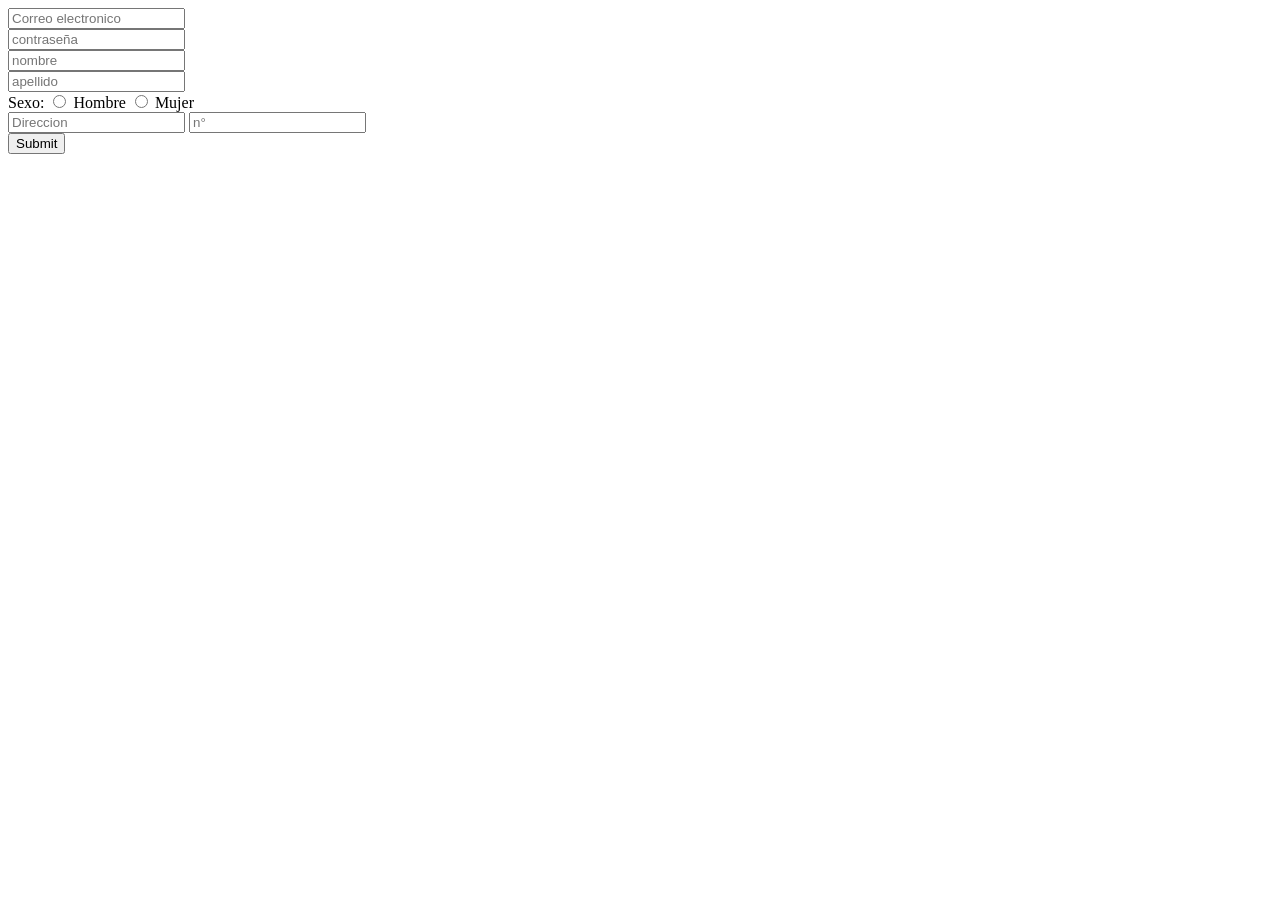
<file: index.html>
<!DOCTYPE html>
<html lang="en">
<head>
    <meta charset="UTF-8">
    <meta name="viewport" content="width=device-width, initial-scale=1.0">
    <meta http-equiv="X-UA-Compatible" content="ie=edge">
    <title>Recrea</title>
</head>
<body>
    
    <form action="php/registro_vec.php" method="POST">
        <input type="email" value="" name="email" placeholder="Correo electronico"><br>
        <input type="password" value="" name="clave" placeholder="contraseña"><br>
        <input type="text" value="" name="nombre" placeholder="nombre"><br>
        <input type="text" value="" name="apellido" placeholder="apellido"><br>
        <label>Sexo:</label>
            <input type="radio" name="hm" value="h"> Hombre
            <input type="radio" name="hm" value="m"> Mujer<br>
        
        <input type="text" name="direccion" id="" placeholder="Direccion">
        <input type="number" name="numero" id="" placeholder="n°"><br>
        <input type="submit" name="" id="">
    </form>
</body>
</html>
</file>
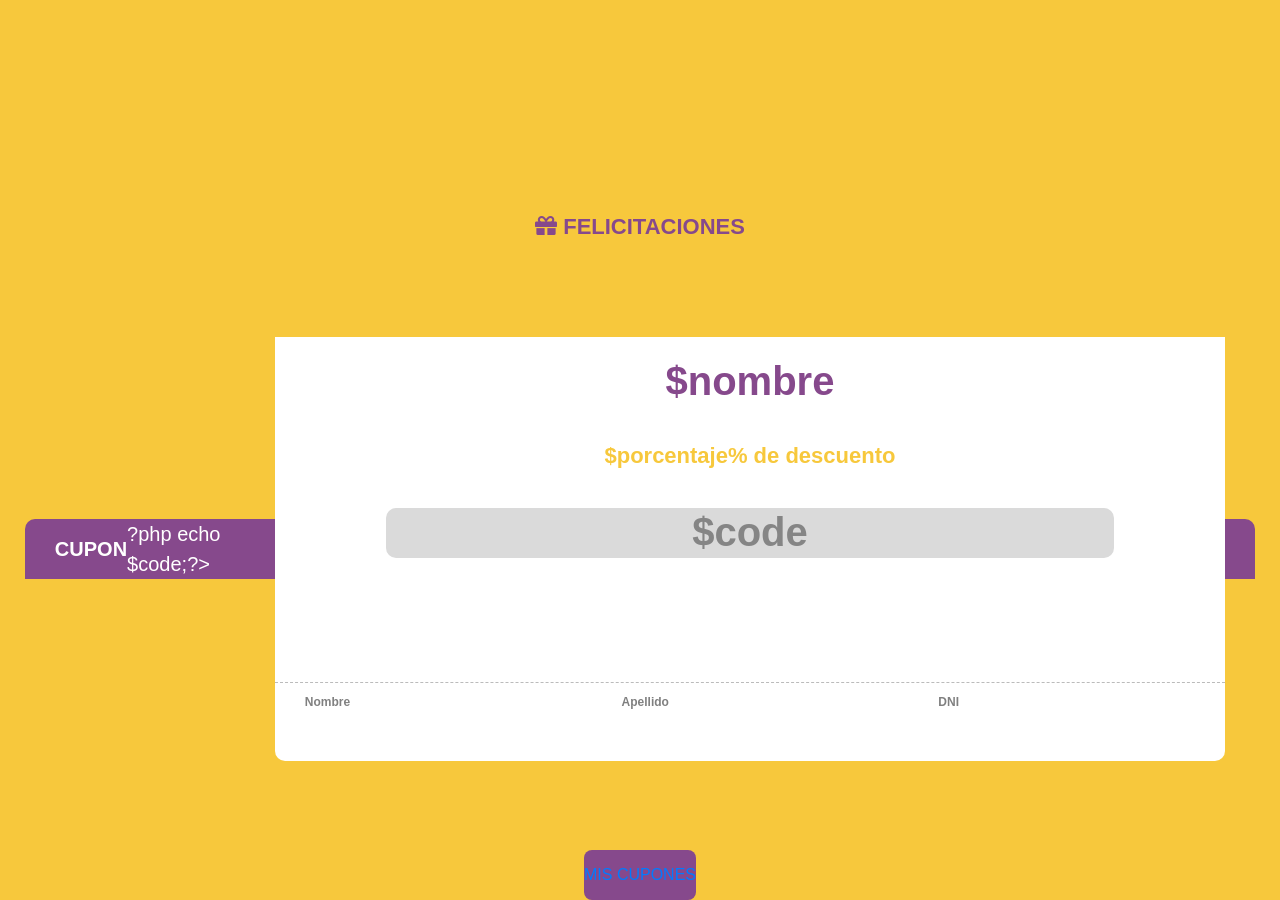
<file: ganador.html>
<!DOCTYPE html>
<html lang="en">
<head>
    <meta charset="UTF-8">
    <meta name="viewport" content="width=device-width, initial-scale=1.0">
    <meta http-equiv="X-UA-Compatible" content="ie=edge">

    <link rel="stylesheet" href="https://use.fontawesome.com/releases/v5.7.2/css/all.css" integrity="sha384-fnmOCqbTlWIlj8LyTjo7mOUStjsKC4pOpQbqyi7RrhN7udi9RwhKkMHpvLbHG9Sr" crossorigin="anonymous">
    <link rel="stylesheet" href="https://stackpath.bootstrapcdn.com/bootstrap/4.1.3/css/bootstrap.min.css" integrity="sha384-MCw98/SFnGE8fJT3GXwEOngsV7Zt27NXFoaoApmYm81iuXoPkFOJwJ8ERdknLPMO" crossorigin="anonymous">
    <link rel="stylesheet" href="css/estilos.css">
    <title>Document</title>
</head>
<body>

    <div class="container-fluid sinNada fondoGanador">
        <div class="row sinNada">
            <div class="col-12">
                <h2 class="tit-feliz"><i class="fas fa-gift"></i> FELICITACIONES</h2>
            </div>
        </div>

        <div class="row sinNada">
            <div class="col-12 contenedor sinNada">

                <div class="toda-tarjeta">
                    <div class="main-cupon">
                        <span>CUPON</span><span style="font-weight:normal;">?php echo $code;?></span>
                            <div class="toda-tarjeta">
                                <div class="tarjeta">
                                    <div class="contenido-cupon">                           
                                        <h1 class='tit-cupon'>$nombre </h1>";   
                                        <h2 class='porc-cupon'>$porcentaje% de descuento</h2>";
                                        <h1 class='code-cupon'>$code </h1>";
                                        <h2 class='prom-empresa'>$empresa </h2>";
                                    </div>
                                    <div class="cont-datos">
                                        <div class="items-datos">
                                            <span class="item-tit-datos">Nombre</span>
                                            <span>?php echo $nombreVec;?></span>
                                        </div>
                                        <div class="items-datos">
                                            <span class="item-tit-datos">Apellido</span>
                                            <span>?php echo $apellido;?></span>
                                        </div>
                                        <div class="items-datos">
                                            <span class="item-tit-datos">DNI</span>
                                            <span>?php echo $nombreVec;?></span>
                                        </div>
                                    </div>
                
                                </div>
                            </div>
                    </div>
                </div> 
  
            </div>
        </div>

        <div class="row sinNada">
            <div class="btn-gral">
                <a href="ver_cupones.php">MIS CUPONES</a>
            </div>
        </div>
    </div>

</body>

<script src="https://code.jquery.com/jquery-3.3.1.slim.min.js" integrity="sha384-q8i/X+965DzO0rT7abK41JStQIAqVgRVzpbzo5smXKp4YfRvH+8abtTE1Pi6jizo" crossorigin="anonymous"></script>
    <script src="https://cdnjs.cloudflare.com/ajax/libs/popper.js/1.14.3/umd/popper.min.js" integrity="sha384-ZMP7rVo3mIykV+2+9J3UJ46jBk0WLaUAdn689aCwoqbBJiSnjAK/l8WvCWPIPm49" crossorigin="anonymous"></script>
    <script src="https://stackpath.bootstrapcdn.com/bootstrap/4.1.3/js/bootstrap.min.js" integrity="sha384-ChfqqxuZUCnJSK3+MXmPNIyE6ZbWh2IMqE241rYiqJxyMiZ6OW/JmZQ5stwEULTy" crossorigin="anonymous"></script>
  </body>
</file>
<file: css/estilos.css>
a:hover{
    text-decoration: none!important;
}
label{
    margin-bottom: 0;
}
button:focus{
    outline: 0px auto -webkit-focus-ring-color;
}
.sinNada{
    padding: 0; 
    margin: 0;
}
/*Menu*/
.navbar{
    padding: 0;
    width: 100%;
    height: 60px;
}
.navbar-collapse {
    position: absolute;
    background-color: #f7c83c;
    width: 100%;
    top: 59px;
}
.navbar-nav{
    padding-left: 12px;
}
.nav-link a{
    color: #86498c!important;
}
.nav-link {
    padding: 20px 20px;
    font-size: 24px;
    font-weight: normal;
    color: white!important;
    
}
.nav-link i{
    color: #86498c;
}
.navbar{
    -webkit-box-shadow: 0px -1px 25px -8px rgba(0,0,0,0.75);
    -moz-box-shadow: 0px -1px 25px -8px rgba(0,0,0,0.75);
    box-shadow: 0px -1px 25px -8px rgba(0,0,0,0.75);
    background-color: #f7c83c!important;
}
#menu-ticket{
    transform: rotate(137deg);
    color: white;
    font-size: 29px;
}
#menu-hambur{
    color: white;
    font-size: 29px;
}
.navbar-light .navbar-toggler {
    color: #f7c83c;
    border-color:#f7c83c;
}
/*Registro*/

.registro{
    background-color: #f7c83c;
    margin: auto;
    display: flex;
    align-items: center;
    justify-content: center;
    flex-direction: column;
    height: 100vh;
    width: 100%;
}

.cont-reg{
    padding-top: 60px!important;
    display: flex;
    justify-content: space-between;
    flex-direction: column;
    background: #f7c83c;
    height: 100%;
    margin: auto;
    width: 90%;
}
.reg-tit{
    margin-top: 20px;
}
.reg-tit h1{
    text-align: center;
    color: #86498c;
    font-size: 20px!important;
}

#btn-login-reg{
    background-color: #86498c;
    border: none;
    color: white;
    height: 45px;
    border-radius: 8px;
    width: 100%;
    margin-bottom: 20px;
    font-size: 22px;
}
.radio {
    display: block;
    position: relative;
    padding-left: 35px;
    cursor: pointer;
    font-size: 22px;
    -webkit-user-select: none;
    -moz-user-select: none;
    -ms-user-select: none;
    user-select: none;
}

/* hide the browser's default radio button */
.radio input {
    position: absolute;
    opacity: 0;
    cursor: pointer;
}

/* create custom radio */
.radio .check {
    position: absolute;
    top: 8px;
    left: 8px;
    height: 15px;
    width: 15px;
    background-color: #eee;
    border: 1px solid #ccc;
    border-radius: 50%;
}

/* on mouse-over, add border color */
.radio:hover input ~ .check {
    border: 1px solid #93772d;
}

/* add background color when the radio is checked */
.radio input:checked ~ .check {
    background-color: #93772d;
    border:none;
}

/* create the radio and hide when not checked */
.radio .check:after {
    content: "";
    position: absolute;
    display: none;
}

/* show the radio when checked */
.radio input:checked ~ .check:after {
    display: block;
}

/* radio style */
.radio .check:after {
    top: 9px;
    left: 9px;
    width: 0px;
    height: 0px;
    border-radius: 50%;
    background: white;
}

.cont-sexo-reg{
    padding-left: 5px;
    padding-right: 10px;
    margin-top: 10px;
    margin-bottom: 10px;
    display: flex;
    justify-content: space-between;
    align-items: center;
    align-content: center;
    justify-items: center;
}
.cont-sexo-reg label{
    font-size: 20px;
}
.cont-inp-form{
    display: flex;
    justify-content: center;
    align-items: center;
}
.cont-i-form{
    display: flex;
    justify-content: center;
    align-items: center;
    height: 45px;
    width: 48px!important;
    min-width: 48px;
    max-width: 48px;
    background-color: #86498c;
    border-top-left-radius: 8px;
    border-bottom-left-radius: 8px;
}
.cont-i-form i{
    color: #ffeeaa;
}
.cont-form-reg .inp-comun{
    width: 100%;
    background-color: #ffeeaa;
    color: #86498c!important;
    padding-left: 8px;
    margin-top: 5px;
    margin-bottom: 5px;
    height: 45px;
    border: none; 
    border-top-right-radius: 8px;
    border-bottom-right-radius: 8px;
    font-size: 20px;
}
.cont-form-reg .inp-comun::placeholder{
    font-size: 20px;
    color: #93772d!important;
}
/*ganador*/

.fondoGanador{
    height: 100vh;
    padding-top:12%;
    background-color: #f7c83c;
    margin: auto;
    display: flex;
    align-items: center;
    justify-content: space-between;
    flex-direction: column;
    height: 100vh;
    width: 100%;
}

.cont-tarjeta{
    width: 90%;
}
.cont-vercupones{
    background-color: #f7c83c;
    min-height: 100vh;
    height: 100%;
}

.fondoVerCupon{
    margin-top: 109px!important;
    display: flex;
    justify-content: center;
    flex-direction: column;
    background: #f7c83c;
    height: 100%;
    width: 100%;
}
.cont-switch-vc {
    display: flex;
    align-items: center;
    background-color: #f7c83c;
    width: 100%;
    height: 49px;
    z-index: 999;
    top:60px!important;
    position: fixed;
}
.cont-switch-vc .active{
    background-color: #86498c;
}
.cont-switch-vc .active h2{
    background-color: #86498c;
    color: #f7c83c;
}
.cont-switch-vc .inactive{
    border: 1.4px solid #86498c;
}
.btn-swich{
    height: 50px;
    display: flex;
    justify-content: center;
    align-items: center;
}
.btn-swich h2{
    color: #86498c;
    text-align: center;
    font-size: 20px;
}

.contenedor{
    display: flex;
    flex-direction: column;
    justify-content: center;
    align-content: center;
    align-items: center;

    height: 100%;
    width: 100%;
}

.toda-tarjeta{
    width: 100%;
    max-width: 100%;

    display: flex;
    flex-direction: column;
    align-items: center;
    background-color: rgba(240, 248, 255, 0);
    box-shadow: 20px;
}

.tarjeta{
    max-width: 100%;
    border-radius: 0px;

    padding-top: 20px!important;
    padding-bottom: 20px;
    background-color: white;
    width: 100%;
    height: 100%;
    display: flex;
    flex-direction: column;
    justify-content:center;
    align-content: center;
    text-align: center;
    border-bottom-right-radius: 10px;
    border-bottom-left-radius: 10px;
}

.code-cupon{
    color: rgb(133, 133, 133);
    background-color: rgb(218, 218, 218);
    border-radius: 10px;
    width: 80%;
    margin: 0 auto;
    font-size: 40px;
    font-weight: bold;
    padding-bottom: 2px;
}


.tit-cupon{
    color: #86498c;
    font-weight: bold;
}

.txt-quedan{
    font-size: 18px;
    margin-top: 10px;
    color: #86498c;
}

.cat-cupon{
    font-size: 20px;
}

.main-cupon{
    width: 100%;
    max-width: 100%;
    display: flex;
    justify-content: space-between;
    align-content: center;
    align-items: center;
    font-size: 20px;
    color: white;
    font-weight: bold;
    background-color: #86498c;
    height: 100%;
    top: 0;
    height: 60px;
    padding: 0 30px;
    border-top-left-radius: 10px;
    border-top-right-radius:  10px;
}

.contenido-cupon {
    padding: 0 20px;
    display: flex;
    flex-direction: column;
    justify-content: center;
    justify-content: space-around;
    height: 100%;
}
.tit-feliz{
    margin-top: 60px;
    font-size: 22px;
    color:#86498c;
    text-align: center;
    font-weight: bold;
}

.porc-cupon{
    font-size: 22px;
    font-weight: bold;
    color: #f7c83c;
}
.prom-empresa{
    margin-bottom: 10px!important;
    padding-top: 10px;
    font-size: 20px;
}

.cont-datos{
    border-top: 1px dashed  rgb(187, 187, 187);
    margin-top: 20px;
    padding-top: 10px;
    width: 100%;
    display: flex;
    justify-content: space-around;
}

.items-datos{
    padding: 0 30px;
    text-align: left;
    width: 100%;
    display: flex;
    flex-direction: column;
}
.item-tit-datos{
    font-size: 12px;
    color: gray;
}

/*MIS CUPONES*/

.cupon-item{
    display: flex;
    flex-direction: column;
    justify-content: space-between;
    justify-items: center;
    align-content: center;
    align-items: center;
    text-align: center;
    background-color: white;
    height: 100%;
    padding: 20px;
}
.cupon-item span{
    color: #000000;
}
.cont-cupon{
    margin-top: 10px!important;
    margin-bottom: 10px!important;
    margin: auto;
    width: 90%!important;
    height: 100%;
}

.img-Cupon-list{
    width: 100%;
    height: 180px;

}
.tit-codigo{
    font-size: 25px!important;
    color: #86498c!important;
}
.porcentaje-cupon{
    margin-bottom: 0px!important;
    border-radius: 8px;
    border: 1px solid #86498c;
    padding: 3px 10px;
    font-size: 18px!important;
    color: #86498c!important;
}

.linea-cupon {
    margin-top: 6px;
    margin-bottom: 7px;
    padding-bottom: 1px;
    background-color: #f7c83c;
    height: 2px;
    width: 100px;
}

.nombre-cupon{
    font-size: 20px;
    font-weight: bold;
}
.cont-estado{
    display: flex;
    flex-direction: row;
    align-content: center;
    align-items: center;
}
.circulo-estado{
    border-radius: 20px;
    height: 10px;
    width: 10px;
    margin-left: 25px;
}

#status-vencida{
    background-color: #df9494;
    border-radius: 20px;
    margin-top: 10px;
    height: 15px;
    width: 15px;
}

#status-disponible{
    background-color: #9fdf94;
    border-radius: 20px;
    margin-top: 10px;
    height: 15px;
    width: 15px;
}

#status-usada{
    background-color: #94dfdb;
    border-radius: 20px;
    margin-top: 10px;
    height: 15px;
    width: 15px;
}

/*Login*/

.Login{
    height: 100vh;
    padding-top: 12%;
    background-color: #f7c83c;
    margin: auto;
}
.cont-login{
    margin: auto;
    width: 90%!important;
    width: 100vw;
    height: 92vh;
    display: flex;
    flex-direction: column;
    justify-content: space-around;
    justify-items: center;
    align-items: center;
    align-content: center;
}
.cont-login div{
    text-align: center;
}
.btns-links{
    color: #86498c;
    font-weight: bold;
}
.login-form input{  
    margin-top: 8px!important;
    margin-bottom: 8px!important;
    margin: auto;
    width: 100%!important;
}
#btn-login-entrar{
    background-color: #86498c;
    border: none;
    color: white;
    height: 45px;
    border-radius: 8px;
}
#in-login-email::placeholder, #in-login-pass::placeholder {
    color: #93772d;
}
#in-login-email, #in-login-pass{
    height: 45px;
    border-radius: 8px;
    padding-left: 8px;
    border: none;
    background-color: #ffeeaa!important;
    color: #93772d;
    font-size: 20px;
}

/*Main*/

.main{
    height: 100vh;
    padding-top:12%;
    background-color: #f7c83c;
    margin: auto;
}
.main-login{
    margin: auto;
    width: 100%!important;
    width: 100vw;
    height: 92vh;
    display: flex;
    flex-direction: column;
    justify-content: space-between;
    justify-items: center;
    align-items: center;
    align-content: center;
}
.main-degrade{
    position: absolute;
    width: 100%;
}
.carousel-indicators {
    bottom: -8px;
}
.carousel-indicators li {
    border-radius: 87px;
    width: 5px;
    height: 5px;
} 
.carousel-control-next, .carousel-control-prev {
    width: 8%;
}
.main-categ{
    background-color: #86498c;
    width: 70px;
    font-size: 10px;
    border-radius: 8px;
    margin-bottom: 0!important;
}
.main-categ p{
    margin-bottom: 0!important;
}
.main-tit{
    color: #f7c83c;
    font-weight: bold;
    font-size: 22px;
    text-align: left;
    line-height: 1.1;
    margin-bottom: 0;
}
.main-geo{
    cursor: pointer;
    color: #86498c;
    font-weight: bold;
    text-align: left;
    line-height: 1.1;
    margin-bottom: 0;
}
.main-copy{
    font-weight: lighter;
    text-align: left;
    line-height: 1.1;
    margin-bottom: 0;
}
.carousel-caption {
    position: absolute;
    right: 5%;
    bottom: 10px;
    left: 5%;
    z-index: 10;
    padding-top: 20px;
    padding-bottom: 15px;
    color: #fff;
    text-align: center;
}
.cont-gral{
    width: 90%;
    margin: auto;
}
.main-bien{
    color: #86498c;
    font-size: 22px;
    text-align: center;
    font-weight: bold;
}
.main-bien-copy{
    font-size: 16px;
    text-align: center;
    color: #93772d;
}
.cont-btn-gral{
    padding-bottom: 20px;
    text-align: center; 
    width: 90%;
    margin:0 auto;
}
.btn-gral{
    border-radius: 8px;
    display: flex;
    justify-content: center;
    align-items: center;
    background-color: #86498c;
    height: 50px;;
}
.btn-gral div{
    color: white;
    font-size: 24px;
}
.link-gral{
    padding-top: 5px!important;
    text-align: center;
    color: #86498c;
    font-size: 24px;
    margin: auto;
    font-weight: bold;
}
.btn-padd-b{
    margin-bottom: 5px;
}

/*Promos*/

.promo{
    height: 100vh;
    padding-top:12%;
    background-color: #f7c83c;
    margin: auto;
}
.main-promo{
    margin: auto;
    width: 100%!important;
    width: 100vw;
    height: 92vh;
    display: flex;
    flex-direction: column;
    justify-content: space-between;
    justify-items: center;
    align-items: center;
    align-content: center;
}
.promo-cont-box{
    display: flex;
    flex-direction: column;
    justify-content: center;
    justify-items: center;
    align-content: center;
    align-items: center;
    width: 80%;
    background-color: #ffeeaa;
    border-radius: 8px;
    padding: 25px;
}

.promo-cont-box a{
    padding-top: 10px;
    font-size: 22px;
}
.promo-cont-box a p{
    font-weight: normal;
}
.promo-cont-box h2{
    font-size: 22px;
    text-align: center;
    font-weight: lighter;
}
.btn-gral button{
    background-color: #86498c;
    border: none;
    color: white;
    font-size: 24px;
    font-weight: normal;
}
.btn-gral-alt{
    border-radius: 8px;
    display: flex;
    justify-content: center;
    align-items: center;
    border: 2px solid #86498c;
    height: 50px;
}
.btn-gral-alt a{
    color: #86498c;
    font-size: 20px;
    font-weight: bold;
}
</file>
